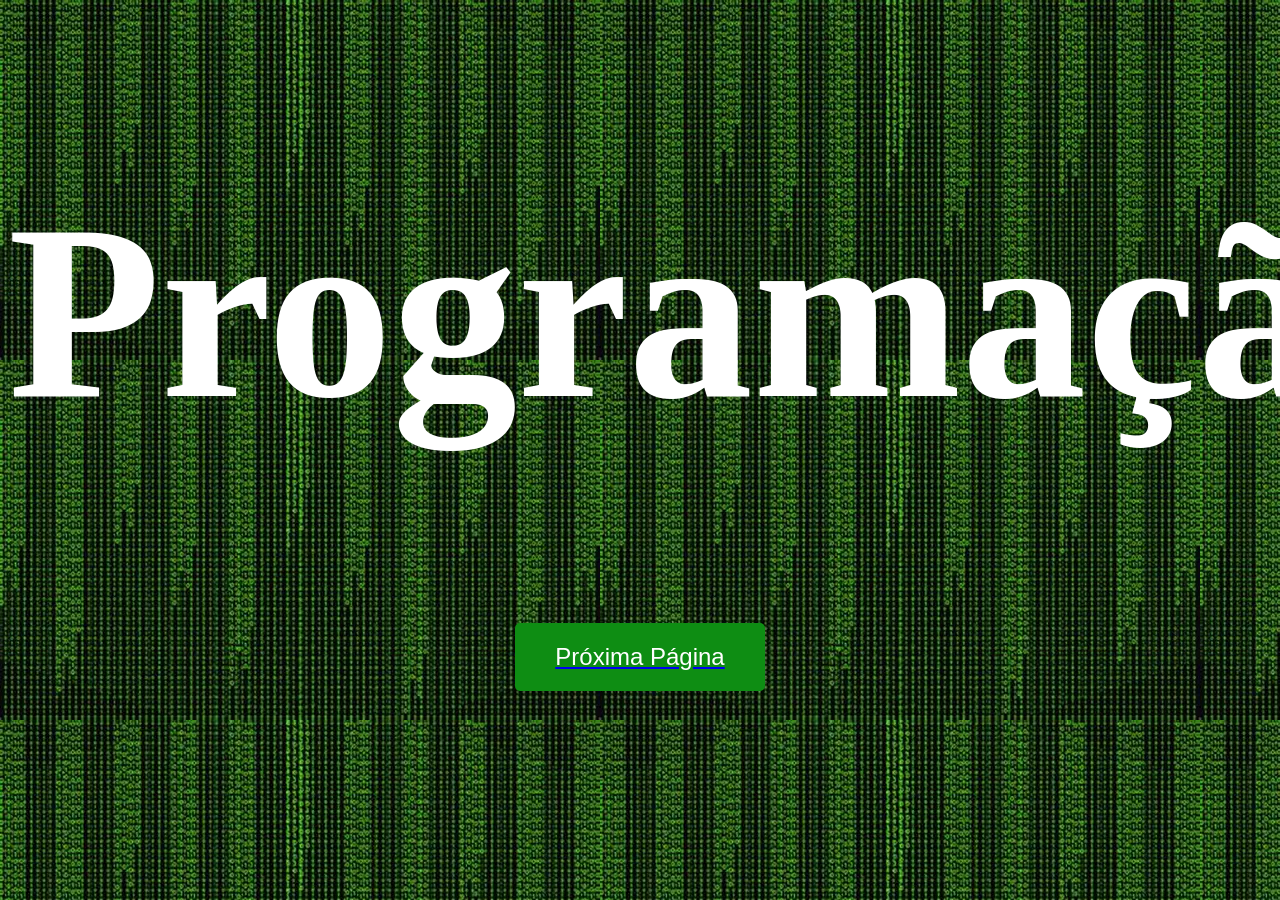
<file: index.html>
<!DOCTYPE html>
<html lang="en">
<head>
    <meta charset="UTF-8">
    <meta name="viewport" content="width=device-width, initial-scale=1.0">
    <title>Programação</title>
    <link rel="stylesheet" href="style.css">
</head>
<body>
    <h1>Programação</h1>
    <a href="index2.html">
        <button>Próxima Página</button>
    </a>
</body>
</html>
</file>
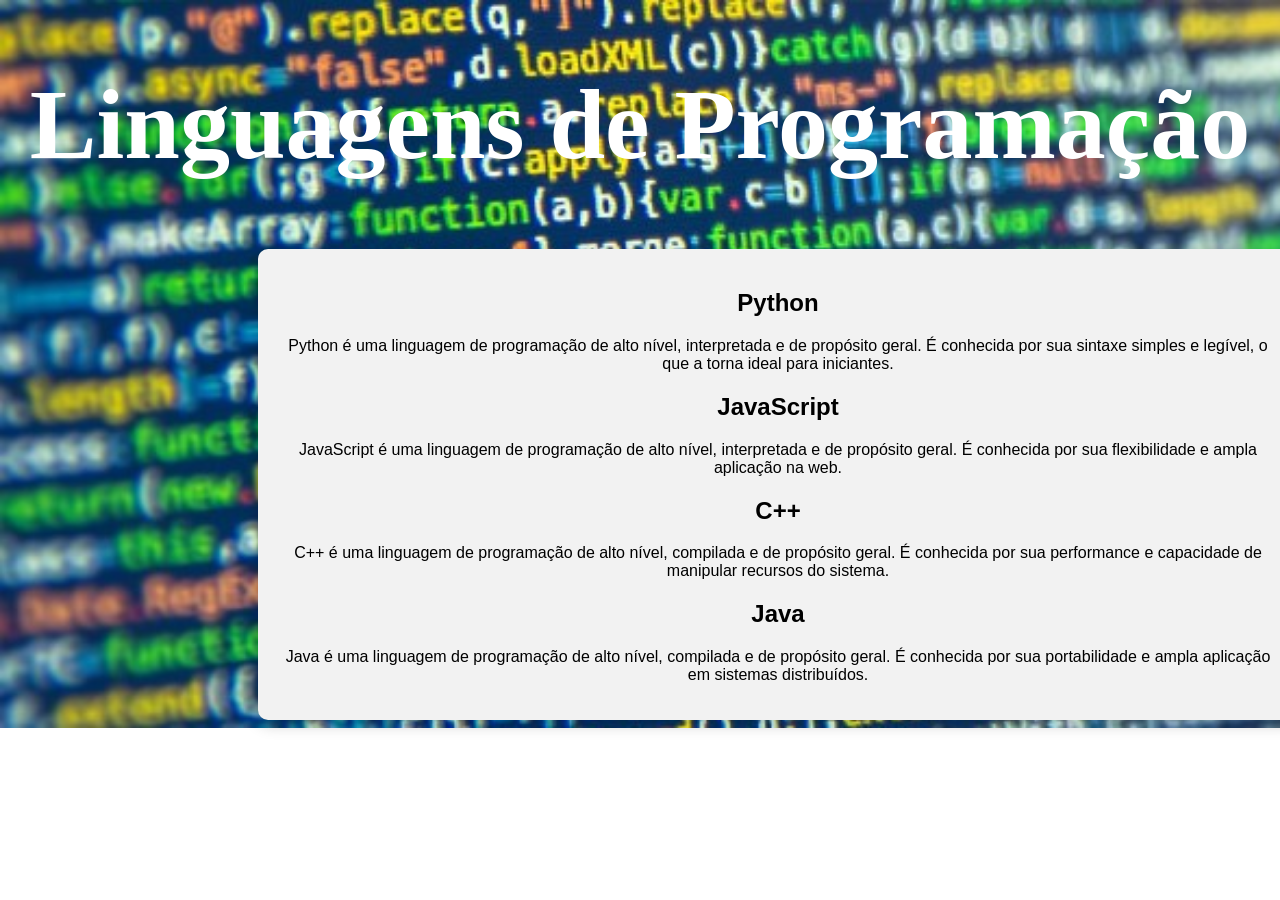
<file: linguagens.html>
<!DOCTYPE html>
<html lang="en">
<head>
    <meta charset="UTF-8">
    <meta name="viewport" content="width=device-width, initial-scale=1.0">
    <title>linguagens de programação</title>
    <link rel="stylesheet" href="linguagens.css">
</head>
<body>
    <h1>Linguagens de Programação</h1>
    <div class="card">
        <h2>Python</h2>
        <p>Python é uma linguagem de programação de alto nível, interpretada e de propósito geral. É conhecida por sua sintaxe simples e legível, o que a torna ideal para iniciantes.</p>
        <h2>JavaScript</h2>
        <p>JavaScript é uma linguagem de programação de alto nível, interpretada e de propósito geral. É conhecida por sua flexibilidade e ampla aplicação na web.</p>
        <h2>C++</h2>
        <p>C++ é uma linguagem de programação de alto nível, compilada e de propósito geral. É conhecida por sua performance e capacidade de manipular recursos do sistema.</p>
        <h2>Java</h2>
        <p>Java é uma linguagem de programação de alto nível, compilada e de propósito geral. É conhecida por sua portabilidade e ampla aplicação em sistemas distribuídos.</p>
    </div>
</body>
</html>
</file>
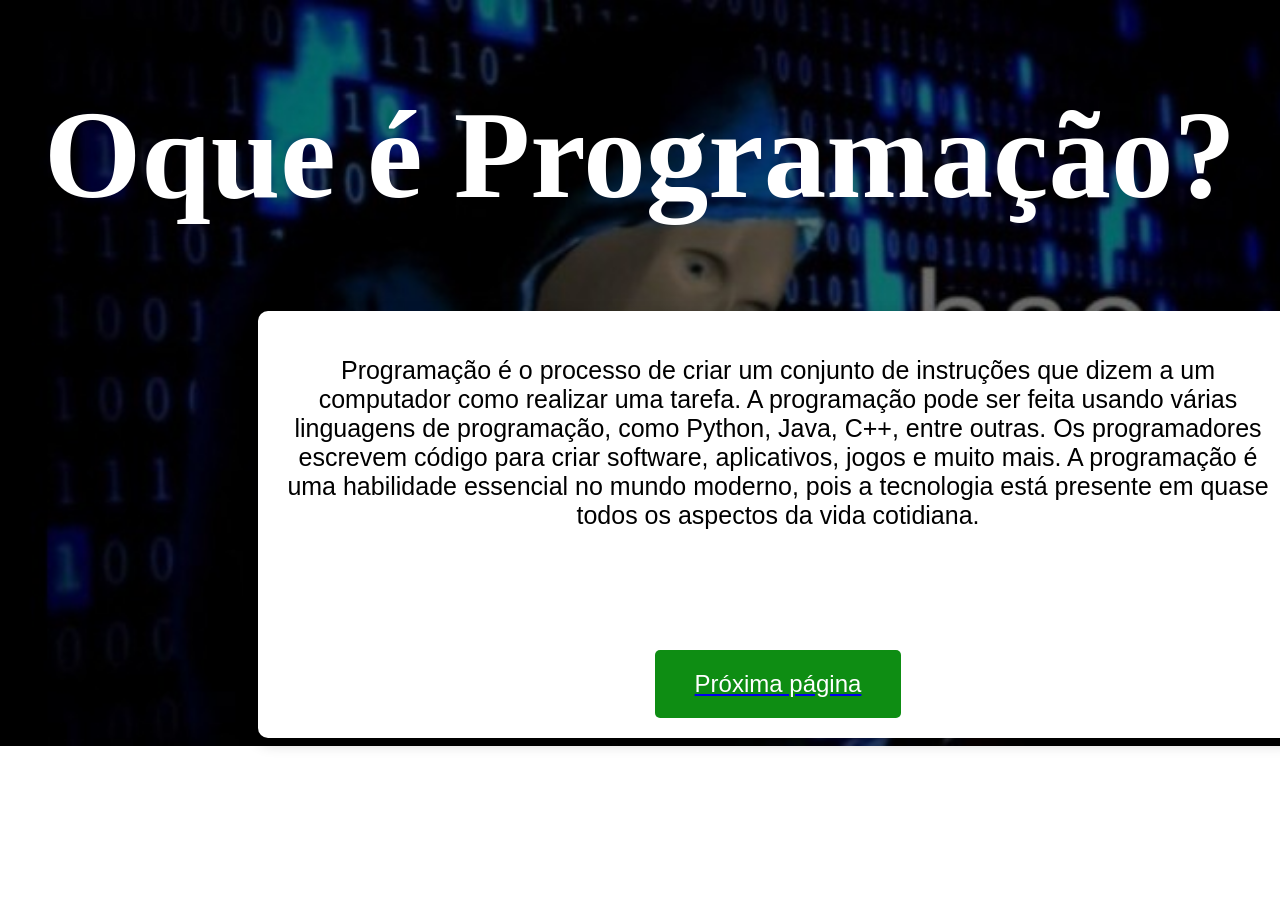
<file: oquee.html>
<!DOCTYPE html>
<html lang="en">
<head>
    <meta charset="UTF-8">
    <meta name="viewport" content="width=device-width, initial-scale=1.0">
    <title>O que é Programação?</title>
    <link rel="stylesheet" href="oquee.css">
</head>
<body>
    <h1>Oque é Programação?</h1>
    <div class="card">
        <p>
            Programação é o processo de criar um conjunto de instruções que dizem a um computador como realizar uma tarefa. A programação pode ser feita usando várias linguagens de programação, como Python, Java, C++, entre outras. Os programadores escrevem código para criar software, aplicativos, jogos e muito mais. A programação é uma habilidade essencial no mundo moderno, pois a tecnologia está presente em quase todos os aspectos da vida cotidiana.
        </p>
        <a href="paraqueserve.html">
            <button>Próxima página</button>
        </a>
    </div>
</body>
</html>
</file>
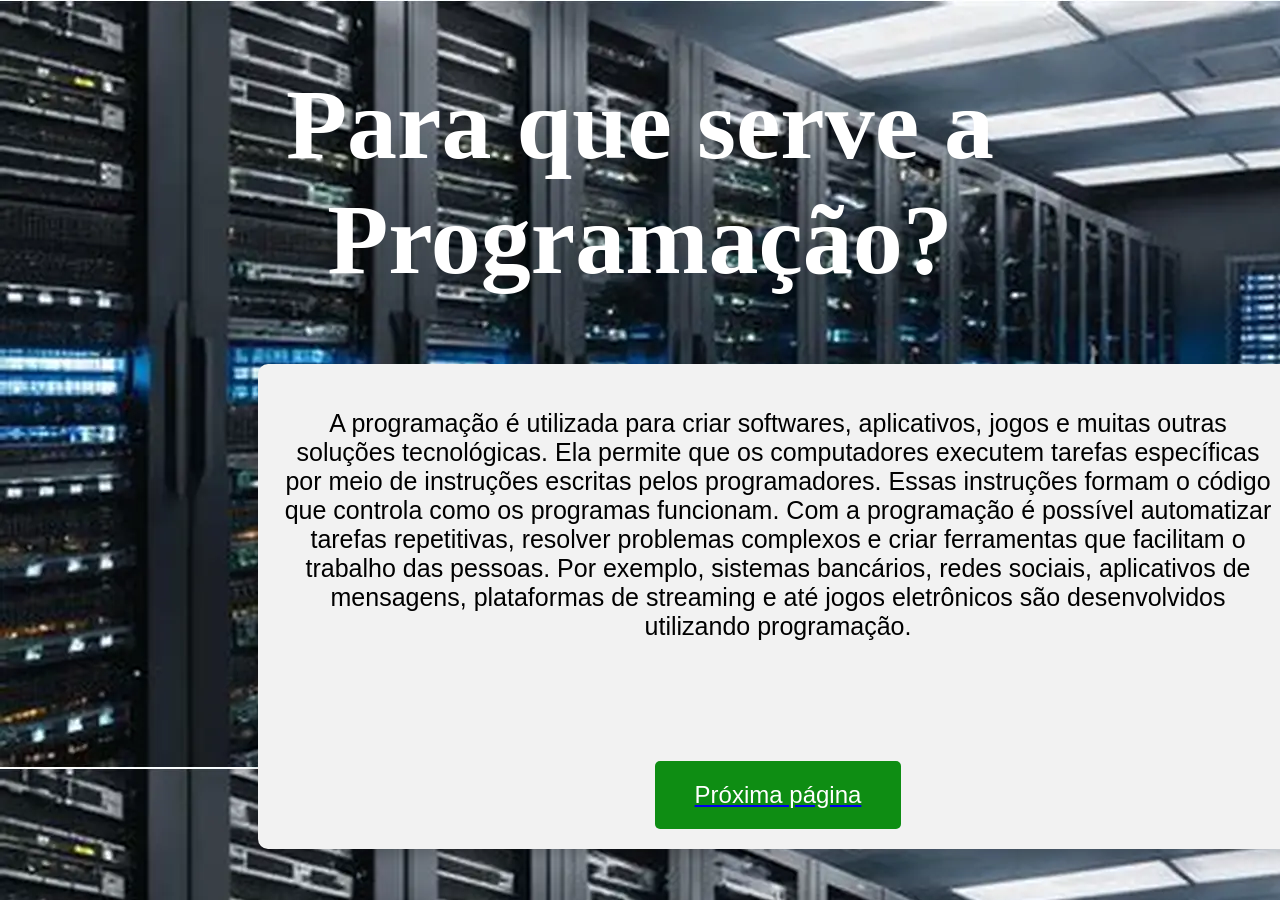
<file: paraqueserve.html>
<!DOCTYPE html>
<html lang="en">
<head>
    <meta charset="UTF-8">
    <meta name="viewport" content="width=device-width, initial-scale=1.0">
    <title>Para que serve a Programação?</title>
    <link rel="stylesheet" href="paraqueserve.css   ">
</head>
<body>
    <h1>Para que serve a Programação?</h1>
    <div class="card">
        <p>A programação é utilizada para criar softwares, aplicativos, jogos e muitas outras soluções tecnológicas. Ela permite que os computadores executem tarefas específicas por meio de instruções escritas pelos programadores. Essas instruções formam o código que controla como os programas funcionam.

            Com a programação é possível automatizar tarefas repetitivas, resolver problemas complexos e criar ferramentas que facilitam o trabalho das pessoas. Por exemplo, sistemas bancários, redes sociais, aplicativos de mensagens, plataformas de streaming e até jogos eletrônicos são desenvolvidos utilizando programação.
        </p>
        <a href="linguagens.html">
            <button>Próxima página</button>
        </a>
    </div>
</body>
</html>
</file>
<file: style.css>
h1{
    text-align: center; /* Centraliza o texto horizontalmente */
    color: white; /* Cor do texto */
    font-size: 250px; /* Aumenta o tamanho da fonte */
}
body{
    background: url(glitch.webp); /* Substitua "caminho/para/sua/imagem.jpg" pelo caminho real da sua imagem */
}
button{
    display: block;
    margin: 0 auto;  /* Centraliza o botão horizontalmente */
    padding: 20px 40px; /* Aumenta o tamanho do botão */
    font-size: 24px; /* Aumenta o tamanho da fonte */
    background-color: #0e8d13; /* Cor de fundo do botão */
    color: white; /* Cor do texto do botão */
    border: none; /* Remove a borda padrão do botão */
    border-radius: 5px; /* Adiciona cantos arredondados ao botão */
    cursor: pointer; /* Altera o cursor para indicar que é clicável */
}
</file>
<file: linguagens.css>
.card{
    background:white; /* Cor de fundo da card */
    padding:20px; /* Adiciona um preenchimento interno para criar espaço entre o conteúdo e as bordas da card */
    width: 1000px; /* Define a largura da card */
    border-radius:10px; /* Adiciona cantos arredondados à card */
    box-shadow:0 5px 15px rgba(0,0,0,0.2); /* Adiciona uma sombra para dar profundidade */
    text-align:center; /* Centraliza o texto dentro da card */
    font-family: Arial; /* Define a fonte da card */
    background:#f2f2f2; /* Cor de fundo da card */
    margin-left: 250px; /* Centraliza a card horizontalmente */
}
h1{
    text-align: center; /* Centraliza o texto horizontalmente */
    color: rgb(255, 255, 255); /* Cor do texto */
    font-size: 100px; /* Aumenta o tamanho da fonte */
}
body{
    background: url(códigos.jpg); /* Substitua "caminho/para/sua/imagem.jpg" pelo caminho real da sua imagem */
    background-repeat: no-repeat; /* Evita que a imagem se repita */
    background-size: cover; /* Faz a imagem cobrir toda a área de fundo */
}
</file>
<file: oquee.css>
p{
    text-align: center; /* Centraliza o texto horizontalmente */
    color: rgb(255, 253, 253); /* Cor do texto */
    font-size: 25px; /* Aumenta o tamanho da fonte */   
}
h1{
    text-align: center; /* Centraliza o texto horizontalmente */
    color: rgb(255, 255, 255); /* Cor do texto */
    font-size: 125px; /* Aumenta o tamanho da fonte */
}
body{
    background: url(computador.jpg); /* Substitua "caminho/para/sua/imagem.jpg" pelo caminho real da sua imagem */
    background-repeat: no-repeat; /* Evita que a imagem se repita */
    background-size: cover; /* Faz a imagem cobrir toda a área de fundo */
}

.card{
    background:rgb(255, 255, 255); /* Cor de fundo da card */
    padding:20px; /* Adiciona um preenchimento interno para criar espaço entre o conteúdo e as bordas da card */
    width: 1000px; /* Define a largura da card */
    border-radius:10px; /* Adiciona cantos arredondados à card */
    box-shadow:0 5px 15px rgba(0,0,0,0.2); /* Adiciona uma sombra para dar profundidade */
    text-align:center; /* Centraliza o texto dentro da card */
    font-family: Arial; /* Define a fonte da card */
    background:#ffffff; /* Cor de fundo da card */
    margin-left: 250px; /* Centraliza a card horizontalmente */
}
button{
    display: block;
    margin: 0 auto;  /* Centraliza o botão horizontalmente */
    padding: 20px 40px; /* Aumenta o tamanho do botão */
    font-size: 24px; /* Aumenta o tamanho da fonte */
    background-color: #0e8d13; /* Cor de fundo do botão */
    color: white; /* Cor do texto do botão */
    border: none; /* Remove a borda padrão do botão */
    border-radius: 5px; /* Adiciona cantos arredondados ao botão */
    cursor: pointer; /* Altera o cursor para indicar que é clicável */
}
p{
    text-align: center; /* Centraliza o texto horizontalmente */
    color: rgb(0, 0, 0); /* Cor do texto */
    font-size: 25px; /* Aumenta o tamanho da fonte */
    margin-bottom: 120px; /* Adiciona uma margem inferior para criar espaço entre o parágrafo e o botão */
}
</file>
<file: paraqueserve.css>
h1{
    text-align: center; /* Centraliza o texto horizontalmente */
    color: white; /* Cor do texto */
    font-size: 100px; /* Aumenta o tamanho da fonte */
}
body{
    background: url(servidores.jpeg); /* Substitua "caminho/para/sua/imagem.jpg" pelo caminho real da sua imagem */
}
button{
    display: block;
    margin: 0 auto;  /* Centraliza o botão horizontalmente */
    padding: 20px 40px; /* Aumenta o tamanho do botão */
    font-size: 24px; /* Aumenta o tamanho da fonte */
    background-color: #0e8d13; /* Cor de fundo do botão */
    color: white; /* Cor do texto do botão */
    border: none; /* Remove a borda padrão do botão */
    border-radius: 5px; /* Adiciona cantos arredondados ao botão */
    cursor: pointer; /* Altera o cursor para indicar que é clicável */
}
p{
    text-align: center; /* Centraliza o texto horizontalmente */
    color: rgb(0, 0, 0); /* Cor do texto */
    font-size: 25px; /* Aumenta o tamanho da fonte */
    margin-bottom: 120px; /* Adiciona uma margem inferior para criar espaço entre o parágrafo e o botão */
}
.card{
    background:white; /* Cor de fundo da card */
    padding:20px; /* Adiciona um preenchimento interno para criar espaço entre o conteúdo e as bordas da card */
    width: 1000px; /* Define a largura da card */
    border-radius:10px; /* Adiciona cantos arredondados à card */
    box-shadow:0 5px 15px rgba(0,0,0,0.2); /* Adiciona uma sombra para dar profundidade */
    text-align:center; /* Centraliza o texto dentro da card */
    font-family: Arial; /* Define a fonte da card */
    background:#f2f2f2; /* Cor de fundo da card */
    margin-left: 250px; /* Centraliza a card horizontalmente */
}
</file>
